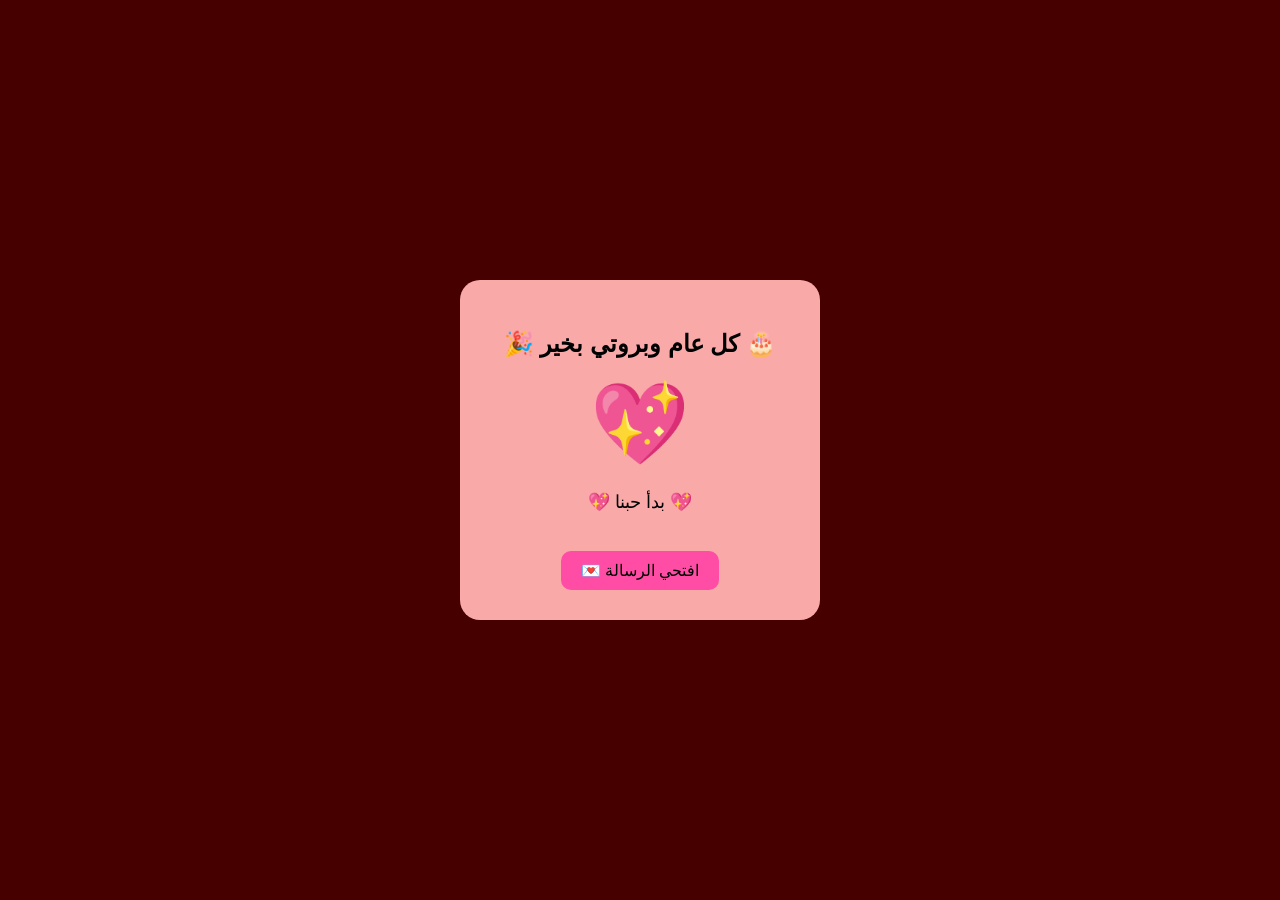
<file: index.html>
<!DOCTYPE html>
<html lang="ar">
<head>
<meta charset="UTF-8">
<title>Broty 💖</title>
<link rel="stylesheet" href="style.css">
</head>

<body>

<div class="card">
    <h2>🎉 كل عام وبروتي بخير 🎂</h2>

    <div class="heart">💖</div>

    <p id="timer"></p>

    <button id="secretBtn" disabled onclick="openPage()">🔒 صبرك جميلتي</button>
</div>

<script src="script.js"></script>

</body>
</html>
</file>
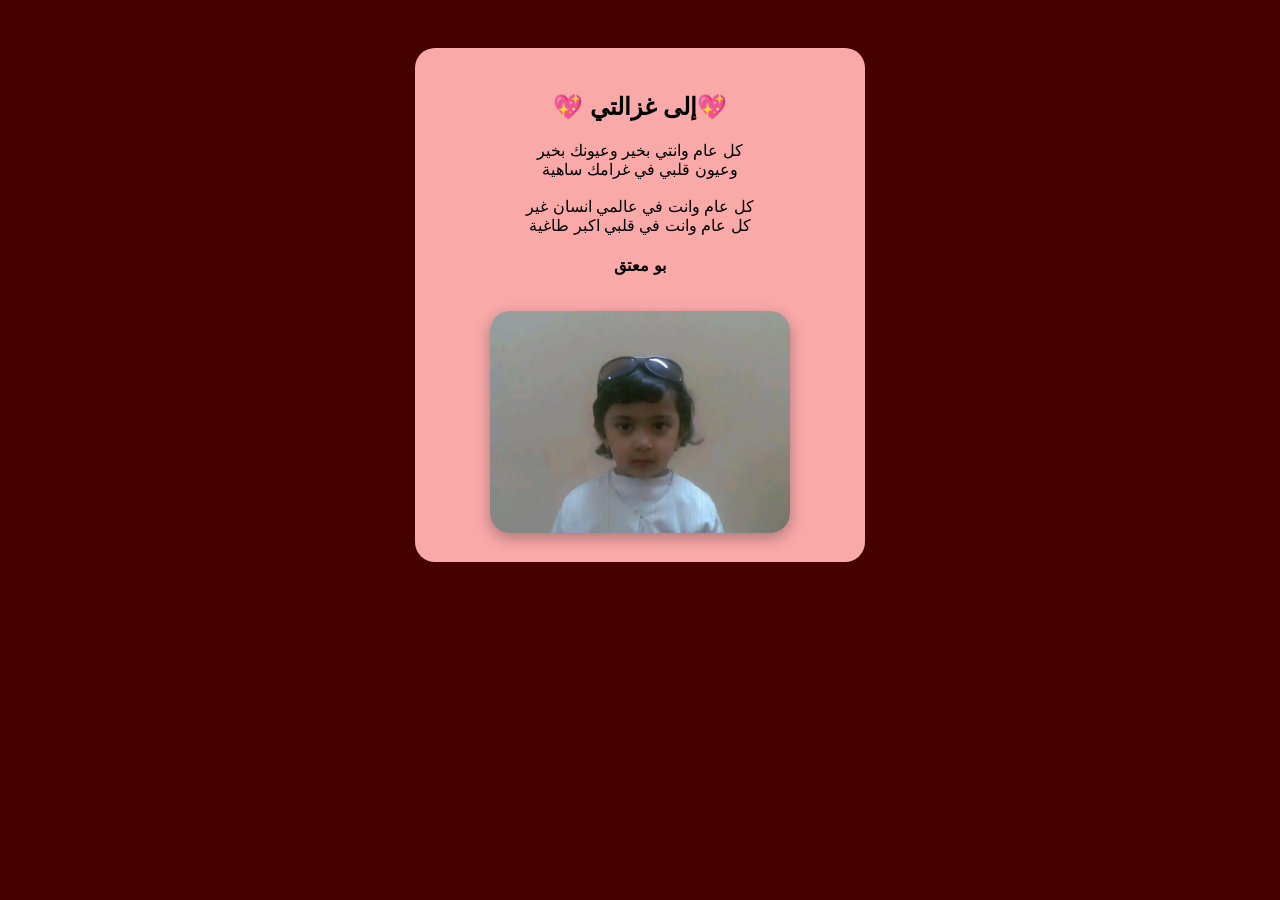
<file: love.html>
<!DOCTYPE html>
<html lang="ar">
<head>
<meta charset="UTF-8">
<title>عيد ميلاد بروتي</title>

<style>
body {
    background: linear-gradient(135deg, #460000, #460000);
    font-family: Arial;
    text-align: center;
    padding: 40px;
}

.box {
    background: rgb(250, 169, 169);
    padding: 25px;
    border-radius: 20px;
    max-width: 400px;
    margin: auto;
}
</style>

</head>

<body>



<div class="box">
    <h2>💖 إلى غزالتي💖</h2>

    <p>
        كل عام وانتي بخير وعيونك بخير
        <br>وعيون قلبي في غرامك ساهية
        <br>
        <br>كل عام وانت في عالمي انسان غير
        <br>كل عام وانت في قلبي اكبر طاغية
        <br>
        <h4>بو معتق</h4>
    </p>
    <img src="./Broty.jpg" class="love-img">
    <style>.love-img {
    width: 100%;
    max-width: 300px;
    border-radius: 20px;
    margin-top: 15px;
    box-shadow: 0 5px 15px rgba(0,0,0,0.3);
    opacity: 0;
    animation: fadeIn 2s forwards;
}

@keyframes fadeIn {
    to { opacity: 1; }
}
</style>
</div>

</body>
</html>
</file>
<file: style.css>
body {
    margin: 0;
    background: linear-gradient(135deg, #460000, #460000);
    font-family: Arial;
    display: flex;
    justify-content: center;
    align-items: center;
    height: 100vh;
}

/* الكرت */
.card {
    background: rgb(250, 169, 169);
    padding: 30px;
    border-radius: 20px;
    text-align: center;
    width: 300px;
}

/* القلب */
.heart {
    font-size: 80px;
    animation: pulse 1s infinite;
}

/* حركة القلب */
@keyframes pulse {
    0% { transform: scale(1); }
    50% { transform: scale(1.2); }
    100% { transform: scale(1); }
}

/* التايمر */
#timer {
    margin-top: 20px;
    font-size: 18px;
    color: black;
}

/* الزر */
button {
    margin-top: 20px;
    padding: 10px 20px;
    border: none;
    border-radius: 10px;
    background: #ff4da6;
    color: rgb(0, 0, 0);
    font-size: 16px;
    cursor: pointer;
}

/* الزر المقفول */
button:disabled {
    background: rgb(152, 139, 139);
    cursor: not-allowed;
}
</file>
